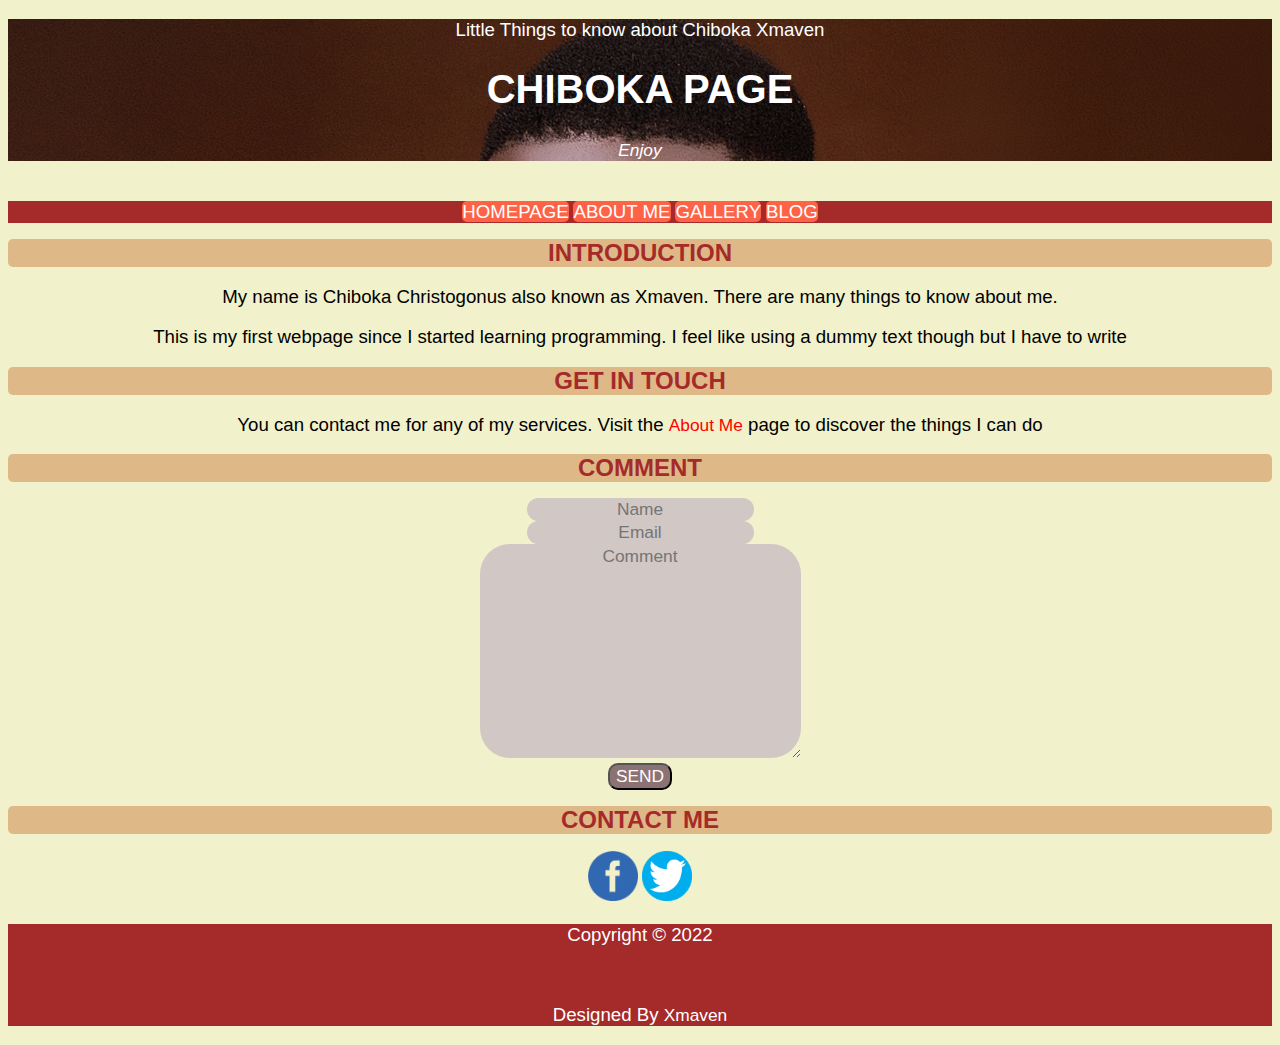
<file: index.html>
<!DOCTYPE html>
<html lang="en">

<head>
    <meta charset="UTF-8">
    <meta http-equiv="X-UA-Compatible" content="IE=edge">
    <meta name="viewport" content="width=device-width, initial-scale=1.0">
    <title>MY SITE</title>
    <link rel="stylesheet" href="style.css" />
</head>

<body>
    <!-- Header -->
    <div id="header">
        <header>
            <p>Little Things to know about Chiboka Xmaven</p>
            <h1 class="main">CHIBOKA PAGE</h1>
            <p><em>Enjoy</em></p>
        </header>
    </div>
    <br>
    <!-- Categories -->
    <div>
        <a href="index.html" class="category">Homepage</a>
        <a href="about.html" class="category">About Me</a>
        <a href="gallery.html" class="category">Gallery</a>
        <a href="https://kitotrend.com" class="category">Blog</a>
    </div>
    <!--  Intro-->
    <h1 class="head">INTRODUCTION</h1>
    <p>My name is Chiboka Christogonus also known as Xmaven. There are many things to know about me.</p>
        <p>This is my first webpage since I started learning programming. I feel like using a dummy text though but I have to write</p>
        <!-- Get in Touch -->
        <h1 class="head">Get In Touch</h1>
        <p>You can contact me for any of my services. Visit the <a href="about.html" class="about">about me</a> page to discover the things I can do</p>
        <!-- Comment -->
        <h1 class="head">Comment</h1>
        <input name="Name" placeholder="Name" type="text" class="text" />
        <br>
        <input name="Email" placeholder="Email" type="email" class="text" />
        <br>
        <textarea name="Comment" placeholder="Comment" type="text" cols="30" rows="10" class="text"></textarea>
        <br>
        <input type="submit" value="SEND" class="submit" />

        <!-- Contact -->
        <h1 class="head">Contact Me</h1>
        <a href="https://www.facebook.com/chrismaven.chiboka"><img src="./SeekPng.com_government-icon-png_2657650.png" alt="facebook" width="50px"></a>
        <a href="https://mobile.twitter.com/ren_xmaven"><img src="./pngkey.com-twitter-logo-png-transparent-27646.png" alt="twitter" width="50px"></a>
        <!-- footer -->
        <div>
            <footer>
                <p>Copyright &copy; 2022</p>
                <br>
                <p>Designed By <span>Xmaven</span></p>
            </footer>
        </div>

</body>

</html>
</file>
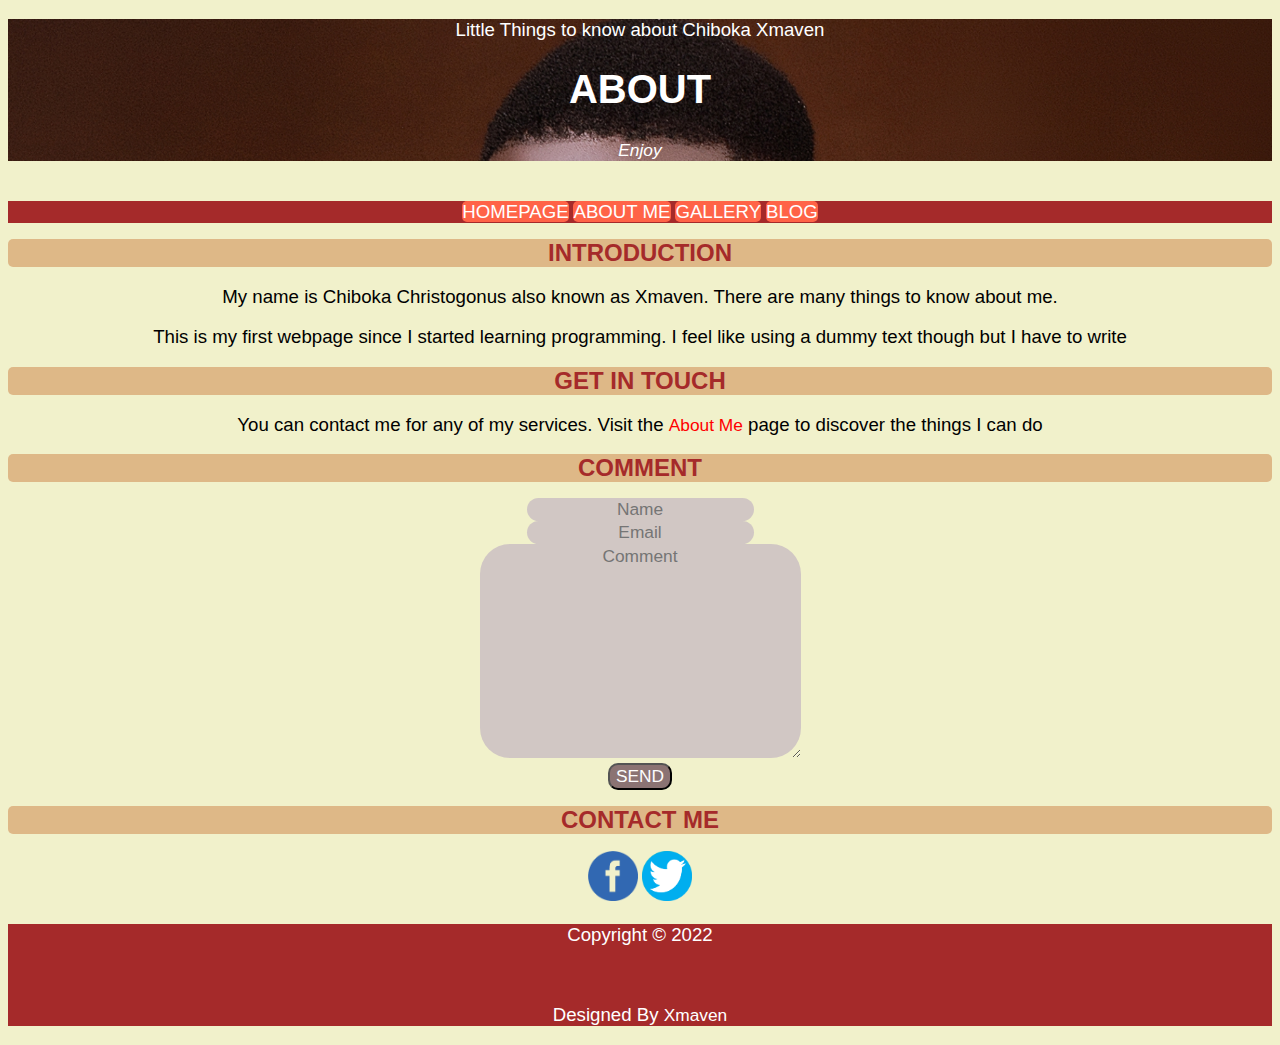
<file: about.html>
<!DOCTYPE html>
<html lang="en">

<head>
    <meta charset="UTF-8">
    <meta http-equiv="X-UA-Compatible" content="IE=edge">
    <meta name="viewport" content="width=device-width, initial-scale=1.0">
    <title>MY SITE</title>
    <link rel="stylesheet" href="style.css" />
</head>

<body>
    <!-- Header -->
    <div id="header">
        <header>
            <p>Little Things to know about Chiboka Xmaven</p>
            <h1 class="main">ABOUT</h1>
            <p><em>Enjoy</em></p>
        </header>
    </div>
    <br>
    <!-- Categories -->
    <div>
        <a href="index.html" class="category">Homepage</a>
        <a href="about.html" class="category">About Me</a>
        <a href="gallery.html" class="category">Gallery</a>
        <a href="https://kitotrend.com" class="category">Blog</a>
    </div>
    <!--  Intro-->
    <h1 class="head">INTRODUCTION</h1>
    <p>My name is Chiboka Christogonus also known as Xmaven. There are many things to know about me.</p>
        <p>This is my first webpage since I started learning programming. I feel like using a dummy text though but I have to write</p>
        <!-- Get in Touch -->
        <h1 class="head">Get In Touch</h1>
        <p>You can contact me for any of my services. Visit the <a href="about.html" class="about">about me</a> page to discover the things I can do</p>
        <!-- Comment -->
        <h1 class="head">Comment</h1>
        <input name="Name" placeholder="Name" type="text" class="text" />
        <br>
        <input name="Email" placeholder="Email" type="email" class="text" />
        <br>
        <textarea name="Comment" placeholder="Comment" type="text" cols="30" rows="10" class="text"></textarea>
        <br>
        <input type="submit" value="SEND" class="submit" />

        <!-- Contact -->
        <h1 class="head">Contact Me</h1>
        <a href="https://www.facebook.com/chrismaven.chiboka"><img src="./SeekPng.com_government-icon-png_2657650.png" alt="facebook" width="50px"></a>
        <a href="https://mobile.twitter.com/ren_xmaven"><img src="./pngkey.com-twitter-logo-png-transparent-27646.png" alt="twitter" width="50px"></a>
        <!-- footer -->
        <div>
            <footer>
                <p>Copyright &copy; 2022</p>
                <br>
                <p>Designed By <span>Xmaven</span></p>
            </footer>
        </div>

</body>

</html>
</file>
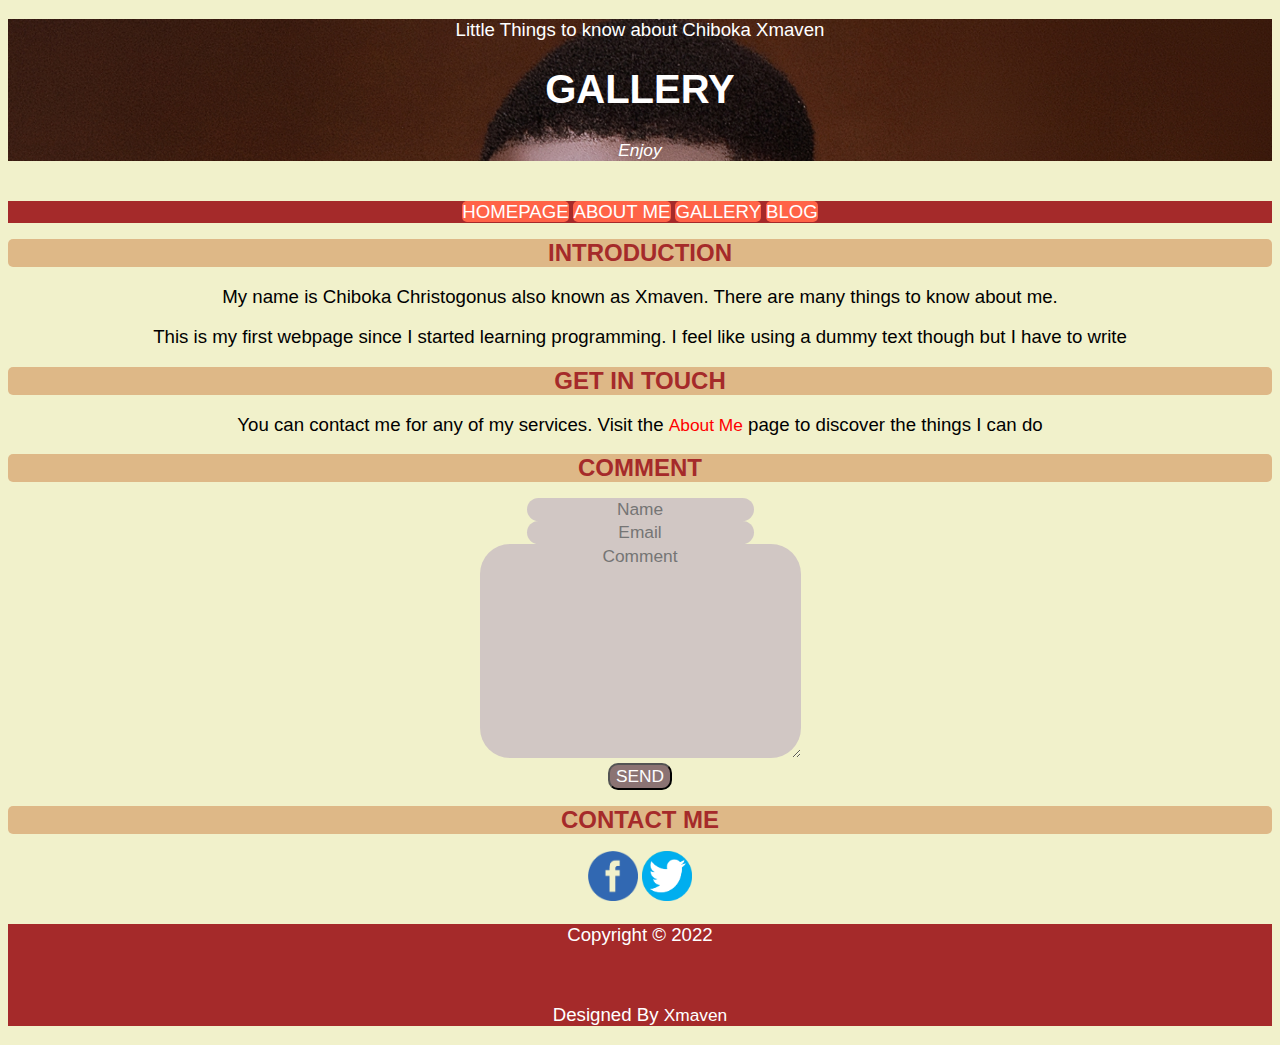
<file: gallery.html>
<!DOCTYPE html>
<html lang="en">

<head>
    <meta charset="UTF-8">
    <meta http-equiv="X-UA-Compatible" content="IE=edge">
    <meta name="viewport" content="width=device-width, initial-scale=1.0">
    <title>MY SITE</title>
    <link rel="stylesheet" href="style.css" />
</head>

<body>
    <!-- Header -->
    <div id="header">
        <header>
            <p>Little Things to know about Chiboka Xmaven</p>
            <h1 class="main">GALLERY</h1>
            <p><em>Enjoy</em></p>
        </header>
    </div>
    <br>
    <!-- Categories -->
    <div>
        <a href="index.html" class="category">Homepage</a>
        <a href="about.html" class="category">About Me</a>
        <a href="gallery.html" class="category">Gallery</a>
        <a href="https://kitotrend.com" class="category">Blog</a>
    </div>
    <!--  Intro-->
    <h1 class="head">INTRODUCTION</h1>
    <p>My name is Chiboka Christogonus also known as Xmaven. There are many things to know about me.</p>
        <p>This is my first webpage since I started learning programming. I feel like using a dummy text though but I have to write</p>
        <!-- Get in Touch -->
        <h1 class="head">Get In Touch</h1>
        <p>You can contact me for any of my services. Visit the <a href="about.html" class="about">about me</a> page to discover the things I can do</p>
        <!-- Comment -->
        <h1 class="head">Comment</h1>
        <input name="Name" placeholder="Name" type="text" class="text" />
        <br>
        <input name="Email" placeholder="Email" type="email" class="text" />
        <br>
        <textarea name="Comment" placeholder="Comment" type="text" cols="30" rows="10" class="text"></textarea>
        <br>
        <input type="submit" value="SEND" class="submit" />

        <!-- Contact -->
        <h1 class="head">Contact Me</h1>
        <a href="https://www.facebook.com/chrismaven.chiboka"><img src="./SeekPng.com_government-icon-png_2657650.png" alt="facebook" width="50px"></a>
        <a href="https://mobile.twitter.com/ren_xmaven"><img src="./pngkey.com-twitter-logo-png-transparent-27646.png" alt="twitter" width="50px"></a>
        <!-- footer -->
        <div>
            <footer>
                <p>Copyright &copy; 2022</p>
                <br>
                <p>Designed By <span>Xmaven</span></p>
            </footer>
        </div>

</body>

</html>
</file>
<file: style.css>
* {
    font-family: Arial, Helvetica, sans-serif;
    font-size: 13pt;
    text-align: center;
}

p {
    font-size: 14pt;
}

body {
    background-color: rgb(241, 241, 203);
}

#header {
    background-image: url(./headerr.jpg);
    color: rgb(255, 255, 255);
    background-size: cover;
    text-align: center;
}

#header img {
    display: block;
    width: 80px;
    margin: auto;
}

.main {
    font-size: 30pt;
    font-family: Impact, Haettenschweiler, 'Arial Narrow Bold', sans-serif;
    color: white;
}

h1 {
    color: brown;
    text-align: center;
}

div {
    background-color: brown;
    color: white;
    text-align: center;
}

.category {
    text-decoration: none;
    color: white;
    text-transform: uppercase;
    background-color: tomato;
    font-size: 14pt;
    border-radius: 5px;
    font-family: -apple-system, BlinkMacSystemFont, 'Segoe UI', Roboto, Oxygen, Ubuntu, Cantarell, 'Open Sans', 'Helvetica Neue', sans-serif;
}

.head {
    background-color: burlywood;
    font-size: 18pt;
    border-radius: 5px;
    font-family: 'Gill Sans', 'Gill Sans MT', Calibri, 'Trebuchet MS', sans-serif;
    text-transform: uppercase;
}

.about {
    text-decoration: none;
    color: red;
    text-transform: capitalize;
}

.submit {
    background-color: rgb(139, 115, 115);
    border-radius: 10px;
    color: rgb(252, 252, 252);
}

.text {
    border: brown;
    border-radius: 30px;
    border-width: 20pt;
    background-color: rgb(209, 199, 196);
    border-spacing: 20pt;
}
</file>
